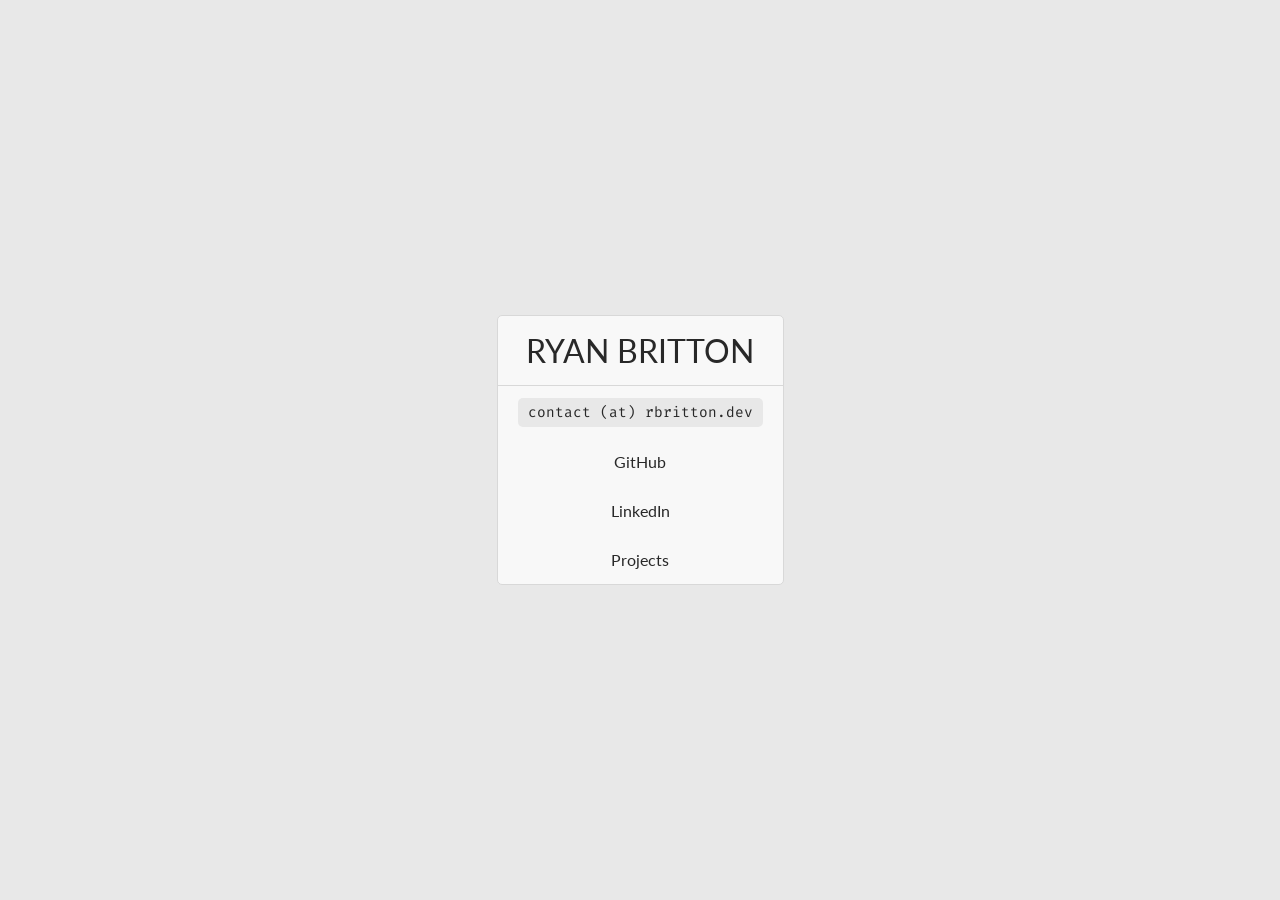
<file: index.html>
<!DOCTYPE html>
<html>

<head>
    <meta charset="UTF-8">
    <title>Ryan Britton</title>
    <link rel="shortcut icon" href="favicon.ico" />
    <meta name="viewport" content="width=device-width, initial-scale=1.0">
    <link href="https://fonts.googleapis.com/css?family=Fira+Code|Lato&display=swap" rel="stylesheet">
    <style>
        html,
        body {
            margin: 0;
            padding: 0;
            width: 100%;
            height: 100%;
        }
        
        body {
            display: flex;
            justify-content: center;
            align-items: center;
            background-color: #e8e8e8;
        }
        
        body>* {
            font-family: 'Lato', sans-serif;
            color: #282828;
        }
        
        a {
            color: #282828;
            text-decoration: none;
            display: inline-block;
            width: 100%;
            height: 100%;
        }
        
        #content,
        #projects_dropdown {
            background-color: #f8f8f8;
            border-radius: 5px;
            border-style: solid;
            border-color: #d8d8d8;
            border-width: 1px;
            text-align: center;
        }
        
        #name {
            padding: 15px 25px;
            font-size: 2em;
            border-bottom-style: solid;
            border-bottom-color: #d8d8d8;
            border-bottom-width: 1px;
        }
        
        #info>div,
        #projects_dropdown>div {
            padding: 15px 20px;
            white-space: nowrap;
            transition: background-color 200ms;
        }
        
        .link:hover,
        .link:active {
            background-color: #efefef;
            cursor: pointer;
        }
        
        #email>span {
            font-family: 'Fira Code', monospace;
            font-size: 0.9em;
            padding: 5px 10px;
            background-color: #e8e8e8;
            border-radius: 5px;
        }
        
        #projects {
            position: relative;
        }
        
        #projects:hover>#projects_dropdown {
            opacity: 100;
            pointer-events: all;
        }
        
        #projects_dropdown {
            opacity: 0;
            pointer-events: none;
            position: absolute;
            left: 50%;
            top: 90%;
            transition: opacity 200ms;
            transform: translateX(-50%);
        }
    </style>
</head>

<body>
    <div id="content">
        <div id="name">RYAN BRITTON</div>
        <div id="info">
            <div id="email">
                <span>contact (at) rbritton.dev</span>
            </div>
            <div id="github" class="link">
                <a href="https://github.com/rpbritton">GitHub</a>
            </div>
            <div id="linkedin" class="link">
                <a href="https://www.linkedin.com/in/ryan-britton-698a31182">LinkedIn</a>
            </div>
            <div id="projects" class="link">
                <span href="">Projects</span>
                <div id="projects_dropdown">
                    <div class="link"><a href="https://github.com/rpbritton/goodnight-mouse">Goodnight Mouse</a></div>
                    <div class="link"><a href="./projects/split-keyboard">Split Keyboard</a></div>
                    <div class="link"><a href="https://github.com/rpbritton/ckl-keyboard-layout">CKL Keyboard Layout</a></div>
                    <div class="link"><a href="./projects/wooden-keyboard">Wooden Keyboard</a></div>
                </div>
            </div>
        </div>
    </div>
</body>

</html>
</file>
